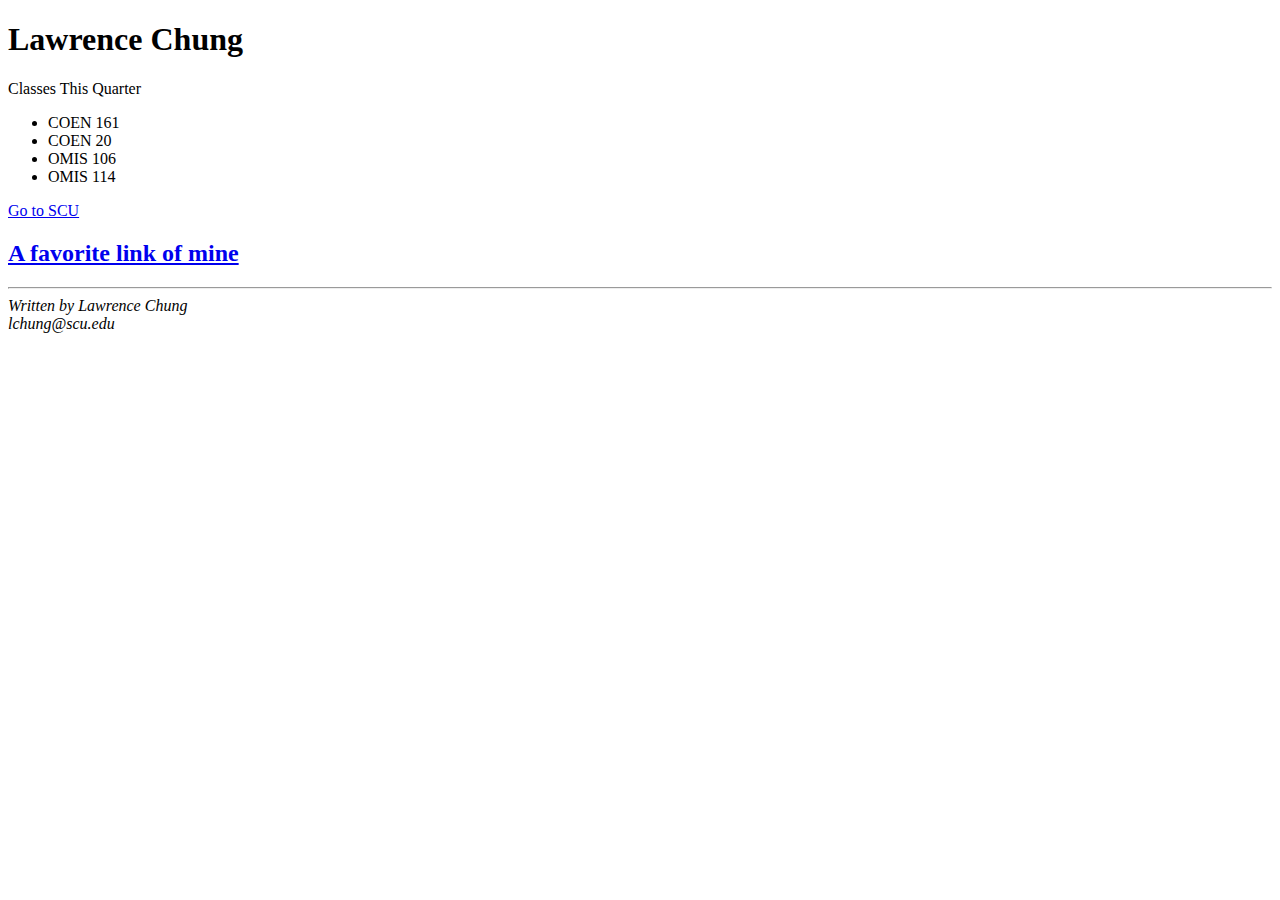
<file: Lab 1/index.html>
<!DOCTYPE html>
<html lang="en">

<!-- Include your comments here -->

<head> 
	<meta charset="utf-8" /> 
	<title> My First Page</title>
</head>
<body>
	<h1> Lawrence Chung </h1>
	<p> Classes This Quarter </p>
	<!-- Include the course numbers of your classes this quarter -->
	<ul>
		<li>COEN 161 </li>
		<li>COEN 20 </li>
		<li>OMIS 106 </li>
		<li>OMIS 114 </li>
	</ul>

	<!-- Let us go to SCU's homepage -->
	<p>
		<a href="http://www.scu.edu"> Go to SCU </a>
	</p>

	<!-- Include one more favorite link of yours here -->
	<h2> 
		<a href="https://www.linkedin.com/"> A favorite link of mine</a>  
	</h2>
	<hr/>
	<address> Written by Lawrence Chung<br/>
	lchung@scu.edu</address>
</body>
</html>
</file>
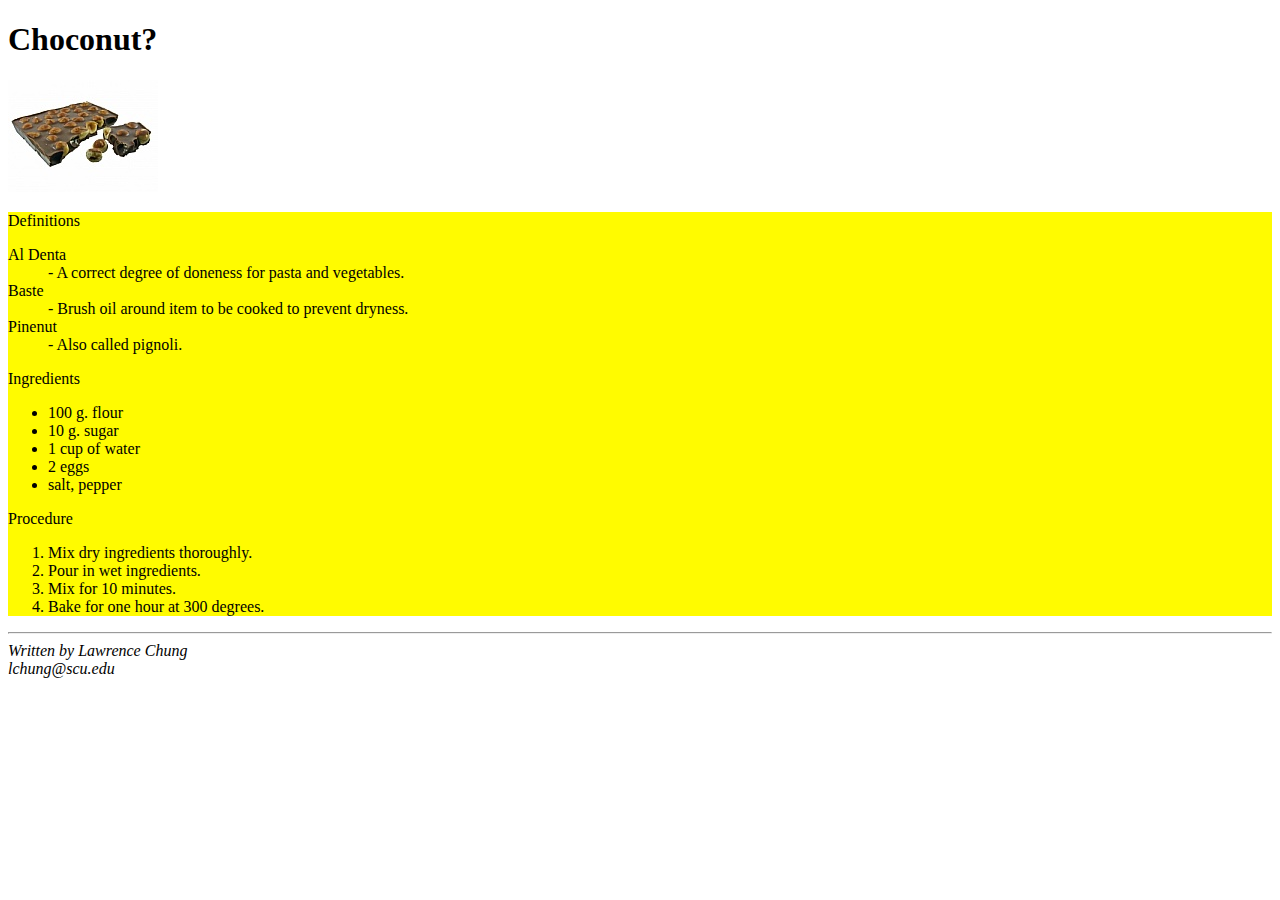
<file: Lab 1/mycooking.html>
<!DOCTYPE html>
<html lang="en">

<!-- These are comments -->

<head>
	<meta charset="utf-8"/> 
<title> My Cooking</title>
</head>
<body>

<h1>Choconut?</h1>
<div id="imagediv" style="display: block;margin-left:auto;margin-right:auto;">
	<img src="choconut.jpg" alt="Choconut Image">
</div>
<div id="contentdiv" style="background-color:rgb(255, 251, 0)">
<!-- include the lists as described in the handout -->
<p> Definitions </p>
	<dl>
		<dt>Al Denta</dt>
		<dd>- A correct degree of doneness for pasta and vegetables.</dd>
		<dt>Baste</dt>
		<dd>- Brush oil around item to be cooked to prevent dryness.</dd>
		<dt>Pinenut</dt>
		<dd> - Also called pignoli.</dd>
	</dl>
<p> Ingredients </p>
	<ul> 
		<li> 100 g. flour </li>
		<li> 10 g. sugar </li> 
		<li> 1 cup of water </li>
		<li> 2 eggs </li>
		<li> salt, pepper </li>
	</ul>
	
<p> Procedure </p>
	<ol> 
		<li> Mix dry ingredients thoroughly. </li>
		<li> Pour in wet ingredients. </li>
		<li> Mix for 10 minutes. </li>
		<li> Bake for one hour at 300 degrees. </li> 
	</ol>
	
</div>
<hr/>
<address> Written by Lawrence Chung<br/>
 lchung@scu.edu</address>

</body>
</html>
</file>
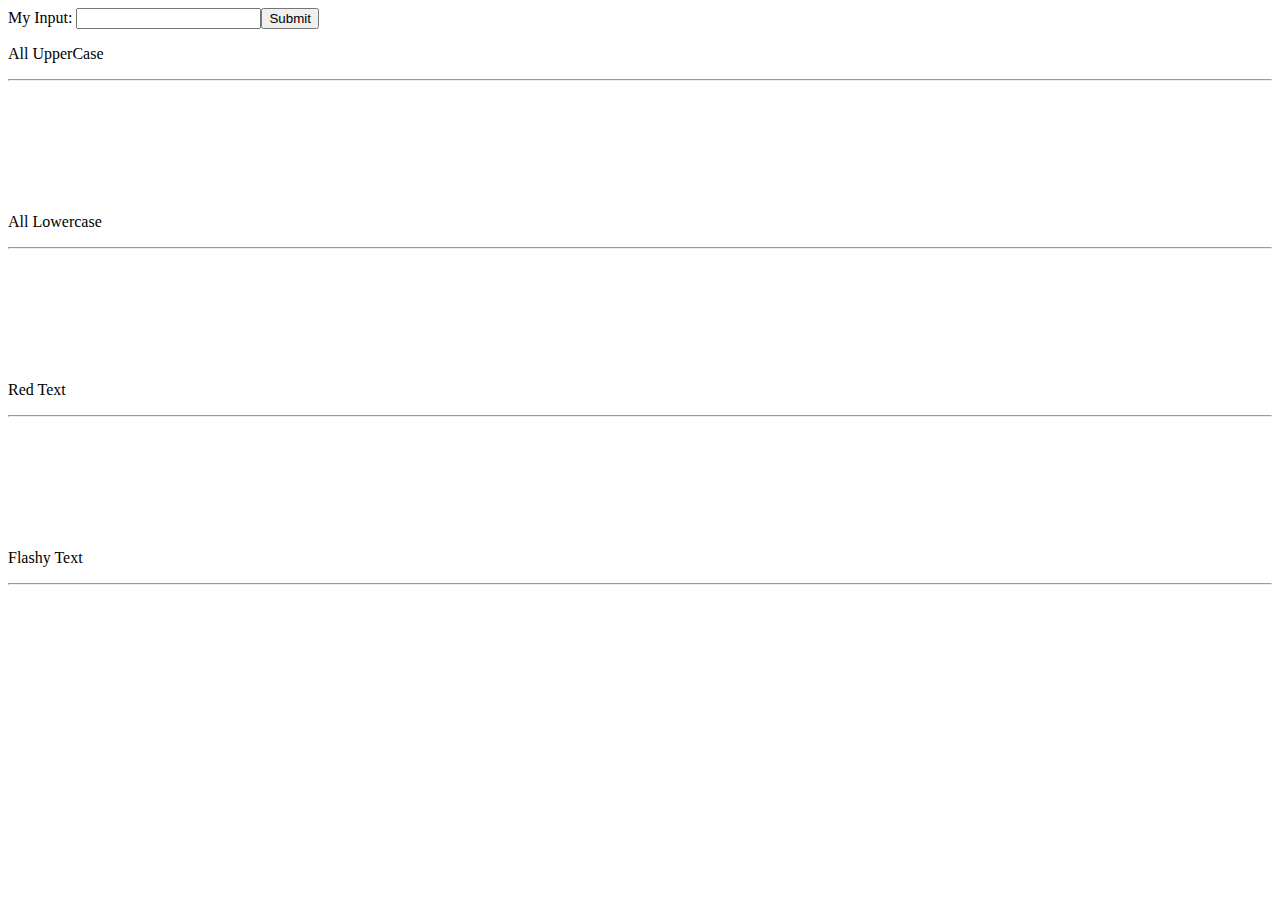
<file: Lab 5/part1.html>
<!DOCTYPE html>
<html>
<head>
	<title>Lab 5 - Part 1</title>
	<style>
		p[id] {
			height: 100px;
		}

		.flashy {
		  animation: blinker 1s linear infinite;
		}

		@keyframes blinker {  
		  50% { opacity: 0; }
		}
	</style>
</head>
<body>
	<label>My Input: <input type="text" id="myInput"></label><button type="button">Submit</button>
	<p>All UpperCase</p>
	<hr>
	<p id="allUpper"></p>
	<p>All Lowercase</p>
	<hr>
	<p id="allLower"></p>
	<p>Red Text</p>
	<hr>
	<p id="redText"></p>
	<p>Flashy Text</p>
	<hr>
	<p id="flashyText"></p>
	<script>
		// Your code goes here
		document.querySelector("button").addEventListener("click", appendText)
		function appendText(){
			document.getElementById("allUpper").innerHTML += document.getElementById("myInput").value.toUpperCase();
			document.getElementById("allLower").innerHTML += document.getElementById("myInput").value.toLowerCase();
			document.getElementById("redText").innerHTML += document.getElementById("myInput").value.fontcolor("red");
			document.getElementById("flashyText").innerHTML += document.getElementById("myInput").value;
			document.getElementById("flashyText").classList.add("flashy")
		}
		
	</script>
</body>
</html>
</file>
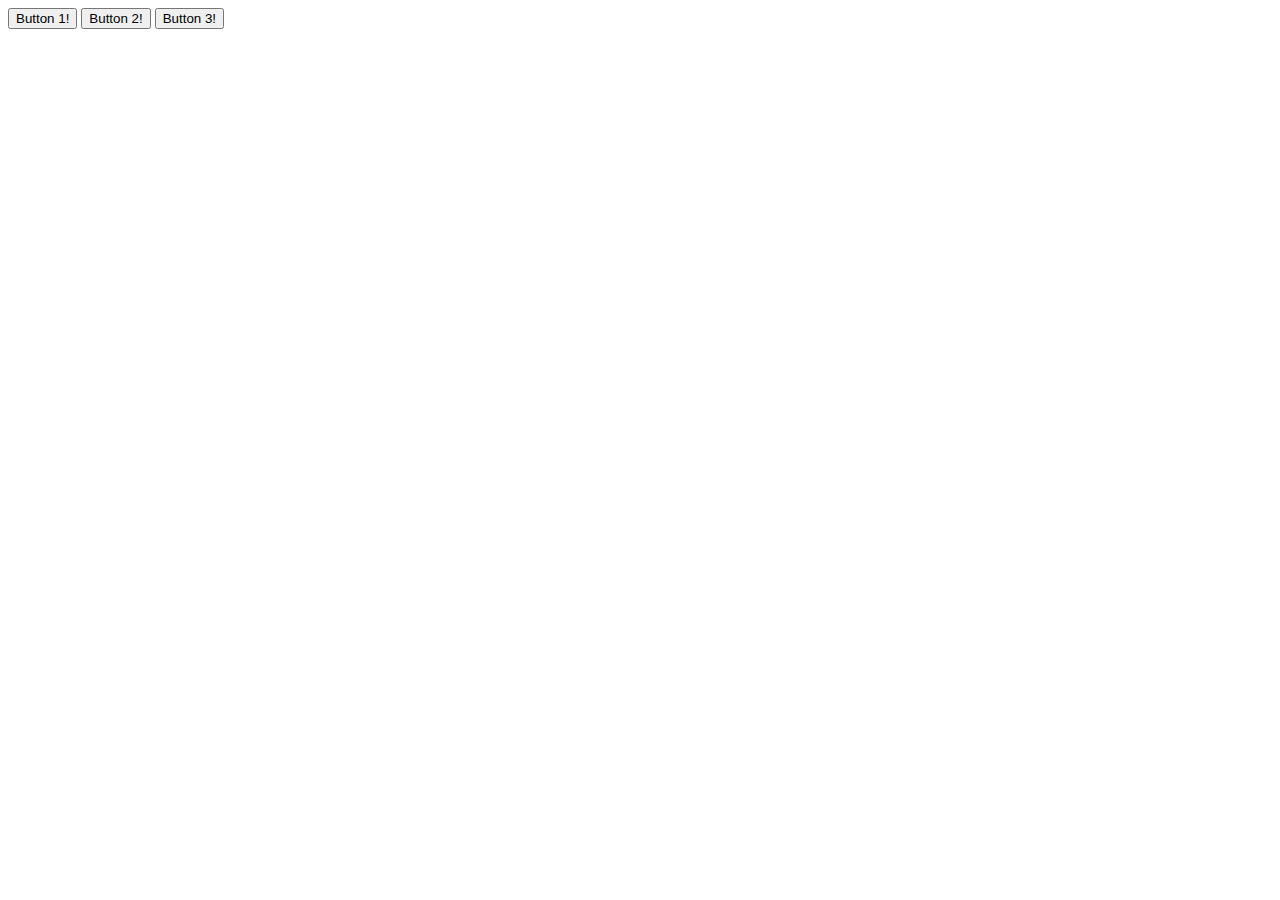
<file: Lab 5/part3.html>
<!DOCTYPE html>
<html>
<head>
	<title>Lab 5 - Part 3</title>
</head>
<body>
	<button id="btn0">Button 1!</button>
	<button id="btn1">Button 2!</button>
	<button id="btn2">Button 3!</button>

	<script>
		let btnNum;
		for (btnNum = 0; btnNum < 3; btnNum++){
			(function(btnNum){
				document.getElementById('btn' + btnNum).onclick = function() {
			// alert the message
				alert("I am button " + (btnNum + 1) + "!");
				};
			})(btnNum);
		}
	</script>
</body>
</html>
</file>
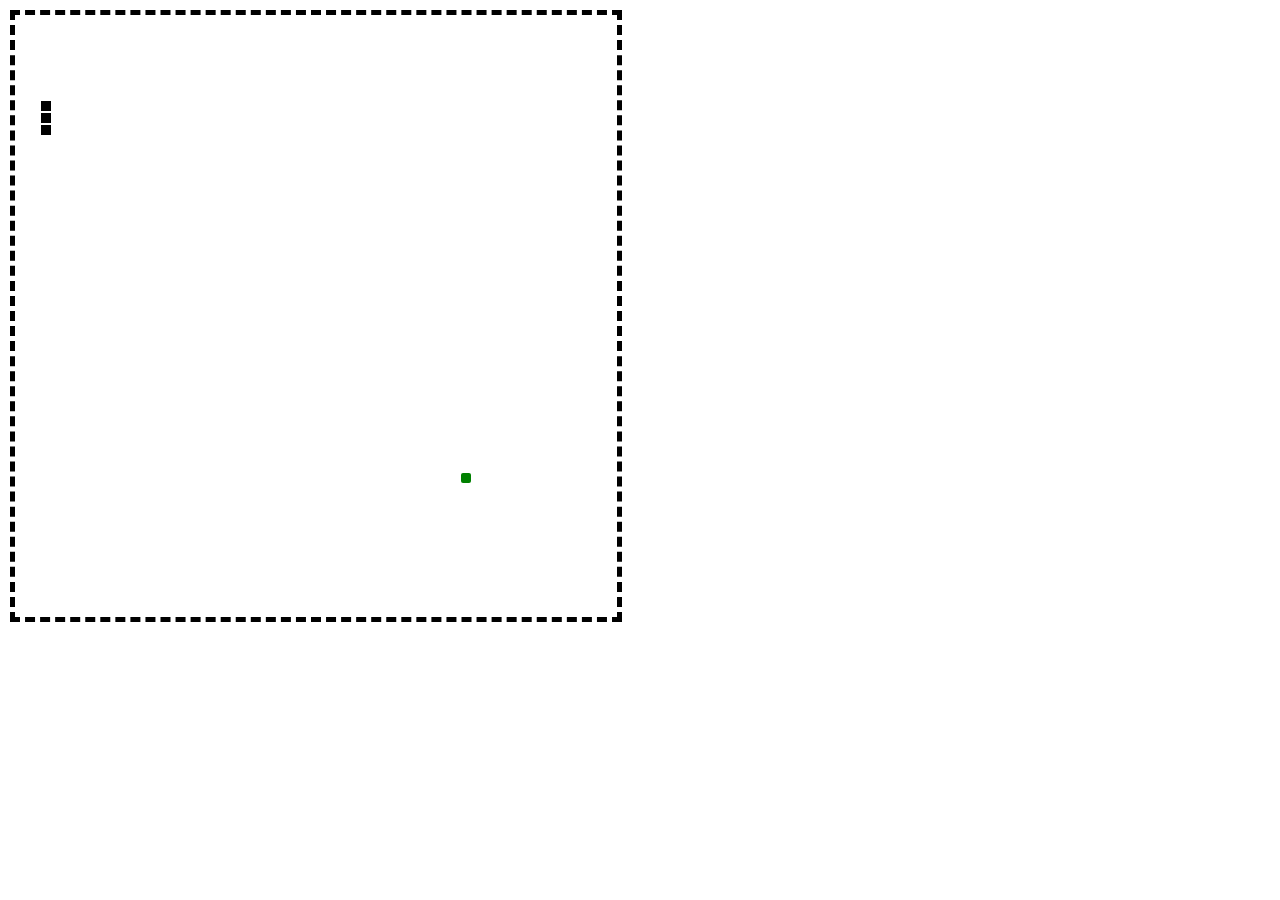
<file: Lab 5/snake.html>
<!DOCTYPE html>
<html>
<head>
	<title>Lab 5 - Snake</title>
	<link rel="stylesheet" type="text/css" href="snake.css">
</head>
<body>
	<div id="play-area">
		<div id="snake"></div>
	</div>
	<script type="text/javascript" src="snake.js"></script>
</body>
</html>
</file>
<file: Lab 5/snake.css>
html, body {
	margin: 0;
	padding: 0;
}
#play-area {
	position: absolute;
	top: 10px;
	left: 10px;
	width: 602px;
	height: 602px;
	border: black dashed 5px;
}

[id^="snake"], .food {
	height: 10px;
	width: 10px;
	background-color: black;
	position: absolute;
	top: 38px;
	left: 26px;
}
</file>
